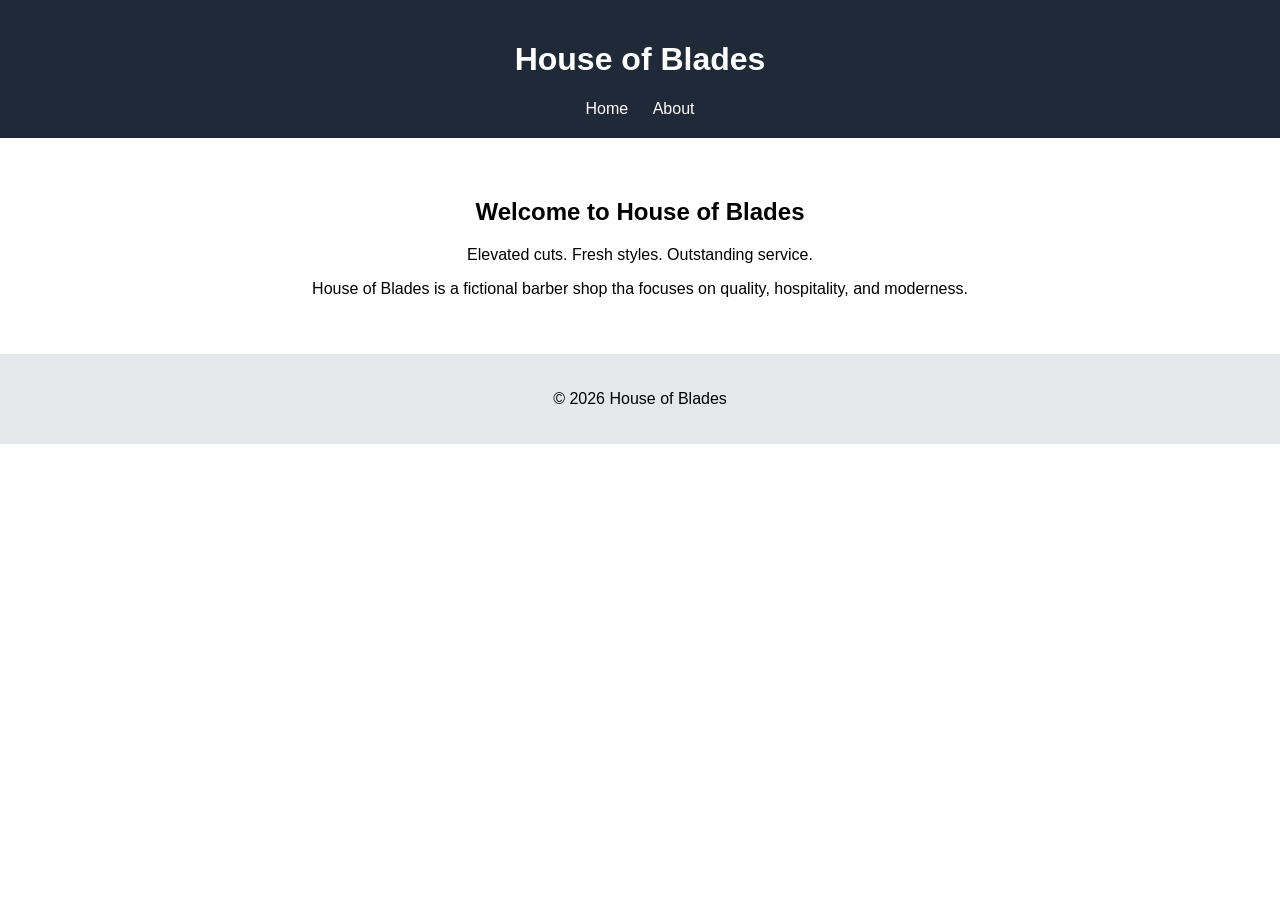
<file: index.html>
<!DOCTYPE html>
<html lang="en">
<head>
    <meta charset="UTF-8">
    <meta name="viewport" content="width=device-width, initial-scale=1.0">
    <title>House of Blades</title>
    <link rel="stylesheet" href="style.css">
</head>

<body>

    <header>
        <h1>House of Blades</h1>
        <nav>
            <a href="index.html">Home</a>
            <a href="about.html">About</a>
        </nav>
    </header>

    <main>
        <h2>Welcome to House of Blades</h2>
        <p>Elevated cuts. Fresh styles. Outstanding service.</p>
        <p>House of Blades is a fictional barber shop tha focuses on quality, hospitality, and moderness.</p>
    </main>

    <footer>
        <p>&copy; 2026 House of Blades</p>
    </footer>

</body>
</html>
</file>
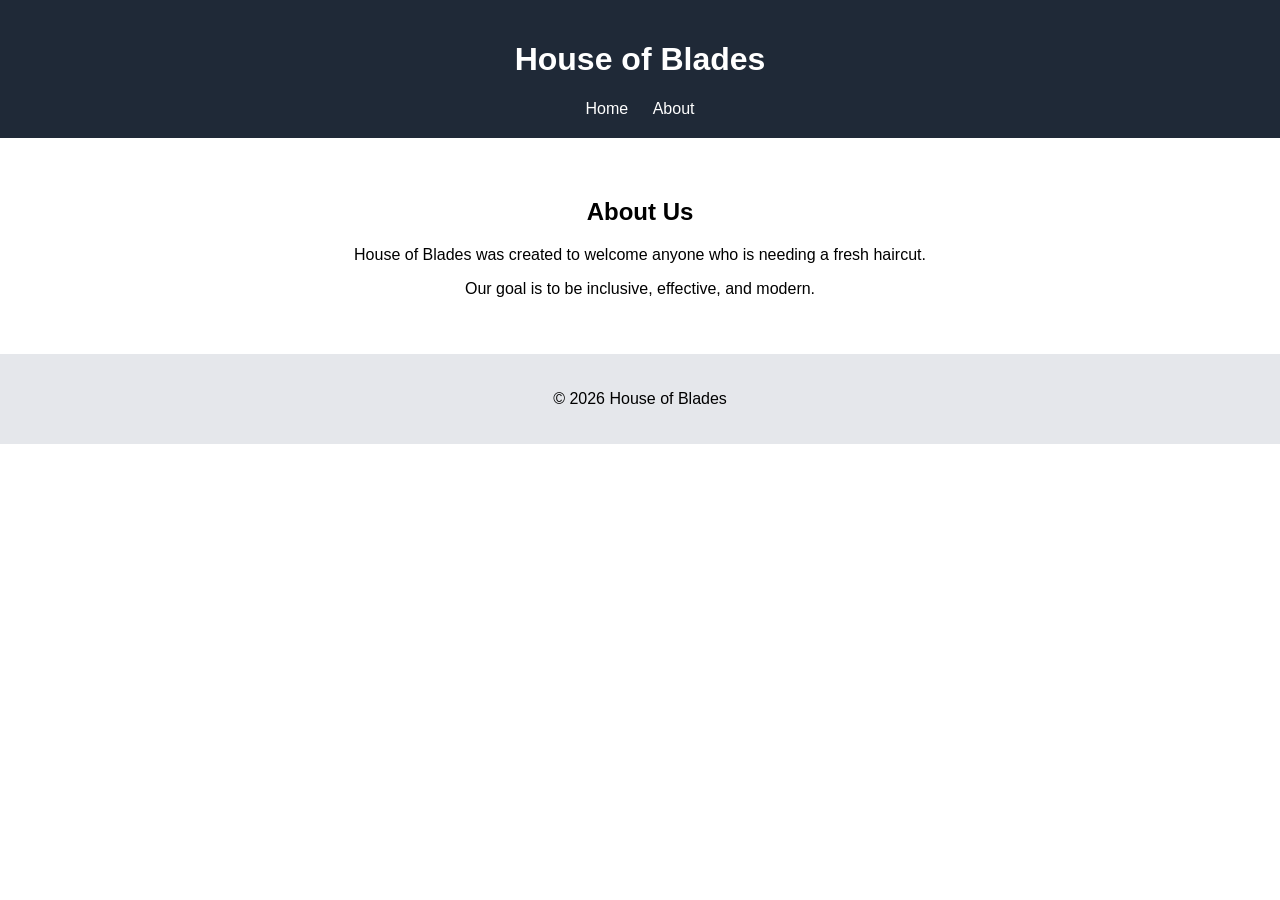
<file: about.html>
<!DOCTYPE html>
<html lang="en">
<head>
    <meta charset="UTF-8">
    <title>About House of Blades</title>
    <link rel="stylesheet" href="style.css">
</head>

<body>

    <header>
        <h1>House of Blades</h1>
        <nav>
            <a href="index.html">Home</a>
            <a href="about.html">About</a>
        </nav>
    </header>

    <main>
        <h2>About Us</h2>
        <p>House of Blades was created to welcome anyone who is needing a fresh haircut.</p>
        <p>Our goal is to be inclusive, effective, and modern.</p>
    </main>

    <footer>
        <p>&copy; 2026 House of Blades</p>
    </footer>

</body>
</html>
</file>
<file: style.css>
body {
    font-family: Arial, sans-serif;
    margin: 0;
    text-align: center;
}

header {
    padding: 20px;
    background-color: #1f2937;
    color: white;
}

nav a {
    color: white;
    margin: 10px;
    text-decoration: none;
}

main {
    padding: 40px;
}

footer {
    padding: 20px;
    background-color: #e5e7eb;
}
</file>
